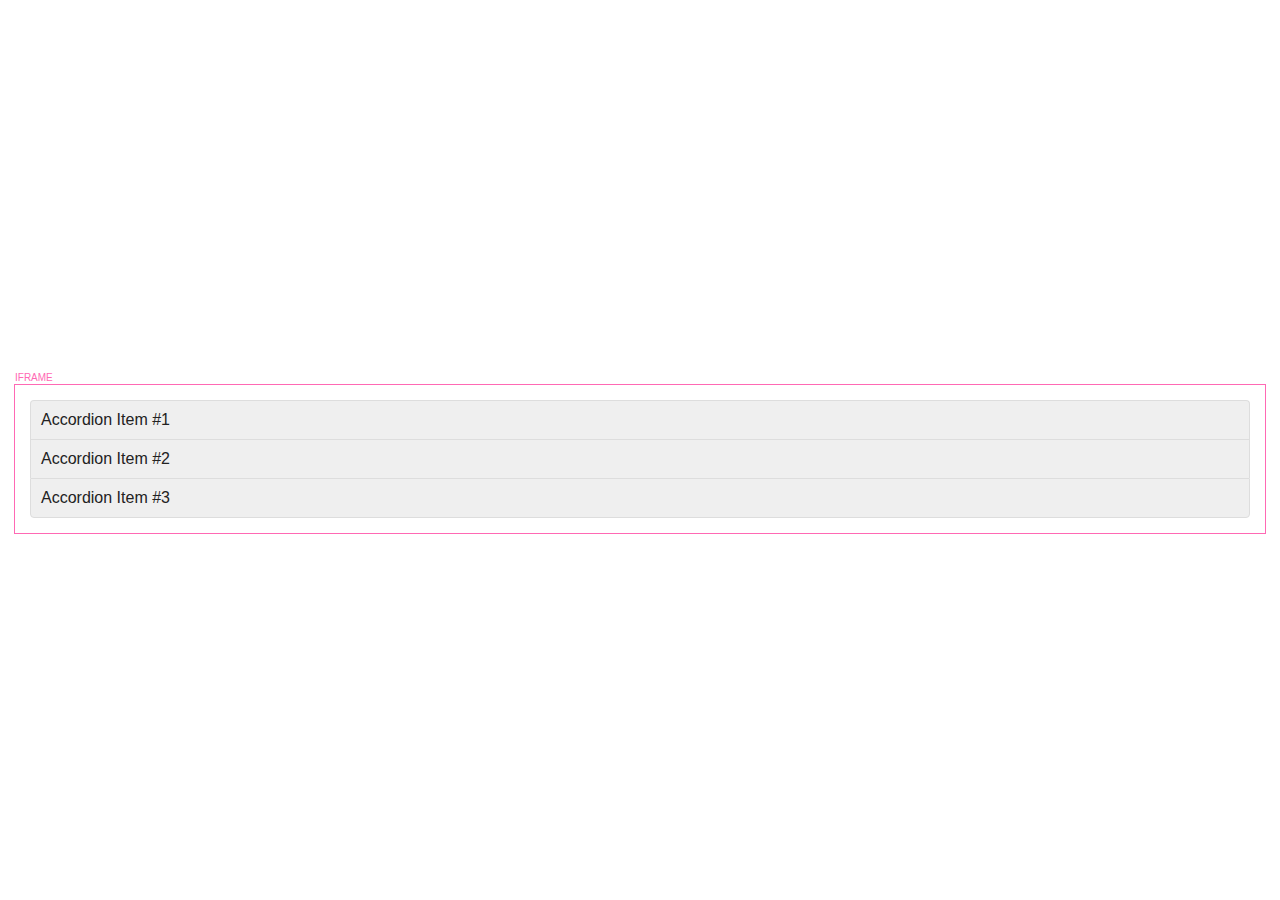
<file: index.html>
<!DOCTYPE html>
<html lang="en">

<head>
    <meta charset="UTF-8">
    <meta name="viewport" content="width=device-width, initial-scale=1.0">
    <title>Iframe Resize</title>
    <link rel="stylesheet" href="css/app.css">
</head>

<body class="fill">
    <main>
        <label class="iframe-label">Iframe</label>
        <iframe src="iframe-content.html" frameborder="0" scrolling="no"></iframe>
    </main>
</body>

</html>
</file>
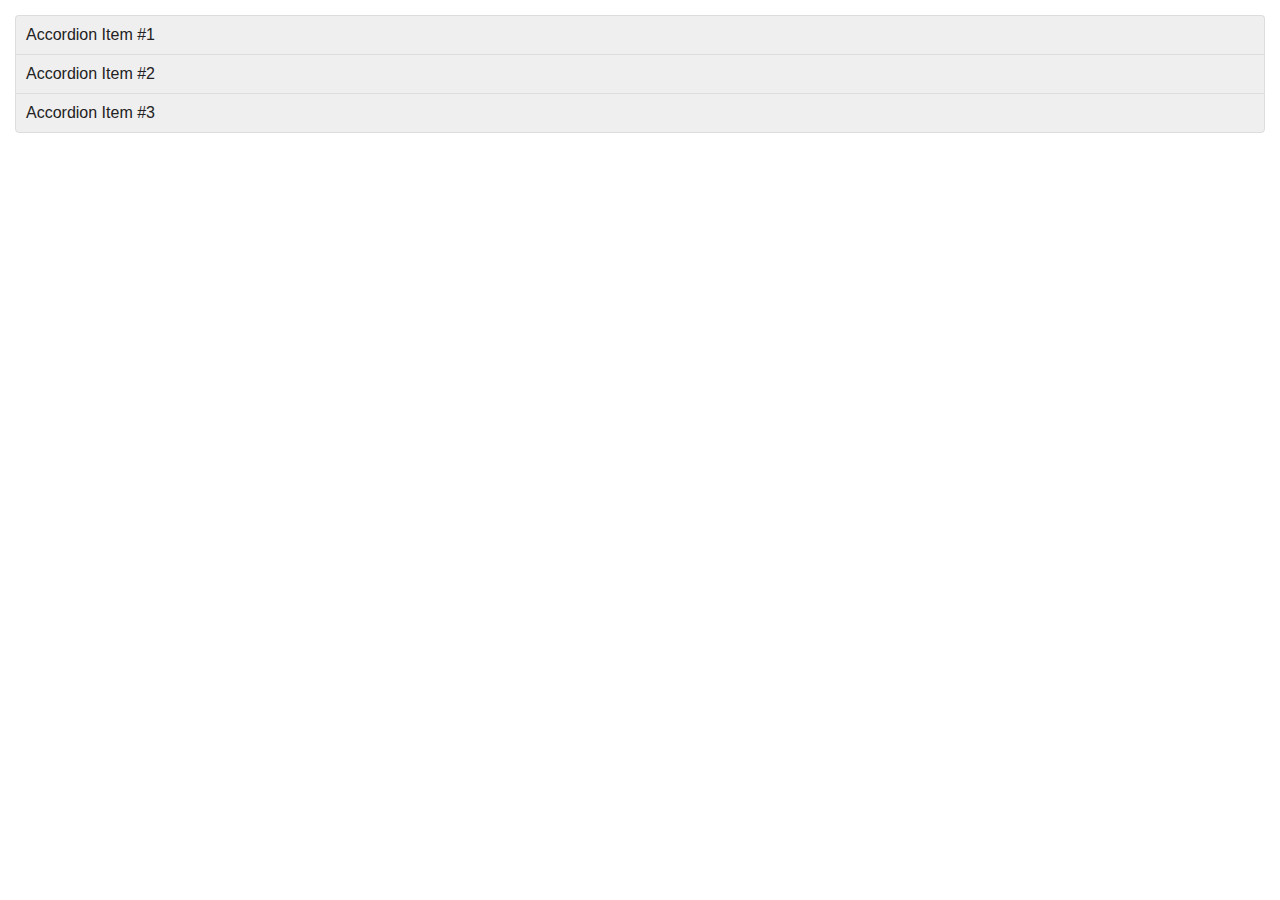
<file: iframe-content.html>
<!DOCTYPE html>
<html lang="en">

<head>
    <meta charset="UTF-8">
    <meta name="viewport" content="width=device-width, initial-scale=1.0">
    <title>Iframe Content</title>

    <link rel="stylesheet" href="css/app.css">

    <script src="js/iframe-resize.js"></script>
    <script src="js/accordion.js"></script>
    <script src="js/app.js"></script>
</head>

<body>
    <div class="accordion">
        <div class="accordion-item">
            <div class="accordion-item__header">Accordion Item #1</div>
            <div class="accordion-item__body">
                <div class="accordion-item__content">
                    Lorem ipsum, dolor sit amet consectetur adipisicing elit. Tenetur sit nostrum omnis est maiores
                    eligendi
                    porro a minima? Natus laborum possimus ullam pariatur tenetur. Qui dolor eveniet quod aspernatur
                    optio.
                </div>
            </div>
        </div>

        <div class="accordion-item">
            <div class="accordion-item__header">Accordion Item #2</div>
            <div class="accordion-item__body">
                <div class="accordion-item__content">
                    Lorem ipsum, dolor sit amet consectetur adipisicing elit. Tenetur sit nostrum omnis est maiores
                    eligendi
                    porro a minima? Natus laborum possimus ullam pariatur tenetur. Qui dolor eveniet quod aspernatur
                    optio.
                    <br>
                    Lorem ipsum dolor sit amet consectetur adipisicing elit. Iure pariatur ab sequi vel, sit excepturi!
                    Minima minus velit voluptates odio fugiat corrupti ipsum cupiditate, ratione magnam, eius, quod et
                    omnis.
                </div>
            </div>
        </div>

        <div class="accordion-item">
            <div class="accordion-item__header">Accordion Item #3</div>
            <div class="accordion-item__body">
                <div class="accordion-item__content">
                    Lorem ipsum, dolor sit amet consectetur adipisicing elit. Tenetur sit nostrum omnis est maiores
                    eligendi
                    porro a minima? Natus laborum possimus ullam pariatur tenetur. Qui dolor eveniet quod aspernatur
                    optio.
                </div>
            </div>
        </div>
    </div>
</body>

</html>
</file>
<file: css/app.css>
* {
  box-sizing: border-box;
}

html {
  height: 100%;
}

html, body {
  margin: 0;
  font-family: sans-serif;
}

body {
  display: flex;
  justify-content: center;
  align-items: center;
  padding: 15px;
  color: #222;
}

body.fill {
  min-height: 100%;
}

main {
  flex: 1 0 auto;
}

label.iframe-label {
  color: hotpink;
  font-size: 10px;
  text-transform: uppercase;
}

iframe {
  display: block;
  width: 100%;
  outline: 1px solid hotpink;
}

.accordion-item {
  background-color: #EFEFEF;
  border: 1px solid #DDD;
  border-bottom: none;
  overflow: hidden;
}

.accordion-item:last-child {
  border-bottom: 1px solid #DDD;
}

.accordion-item__header {
  padding: 10px;
  cursor: pointer;
}

.accordion-item:first-child {
  border-top-left-radius: 4px;
  border-top-right-radius: 4px;
}

.accordion-item:last-child,
.accordion-item:last-child .accordion-item__body {
  border-bottom-left-radius: 4px;
  border-bottom-right-radius: 4px;
}

.accordion-item__body {
  height: 0;
  overflow: hidden;
  transition: all 300ms ease-out;
  background-color: #FFF;
}

.accordion-item--expanded .accordion-item__body {
  background-color: wheat;
}

.accordion-item__content {
  padding: 10px;
}
</file>
